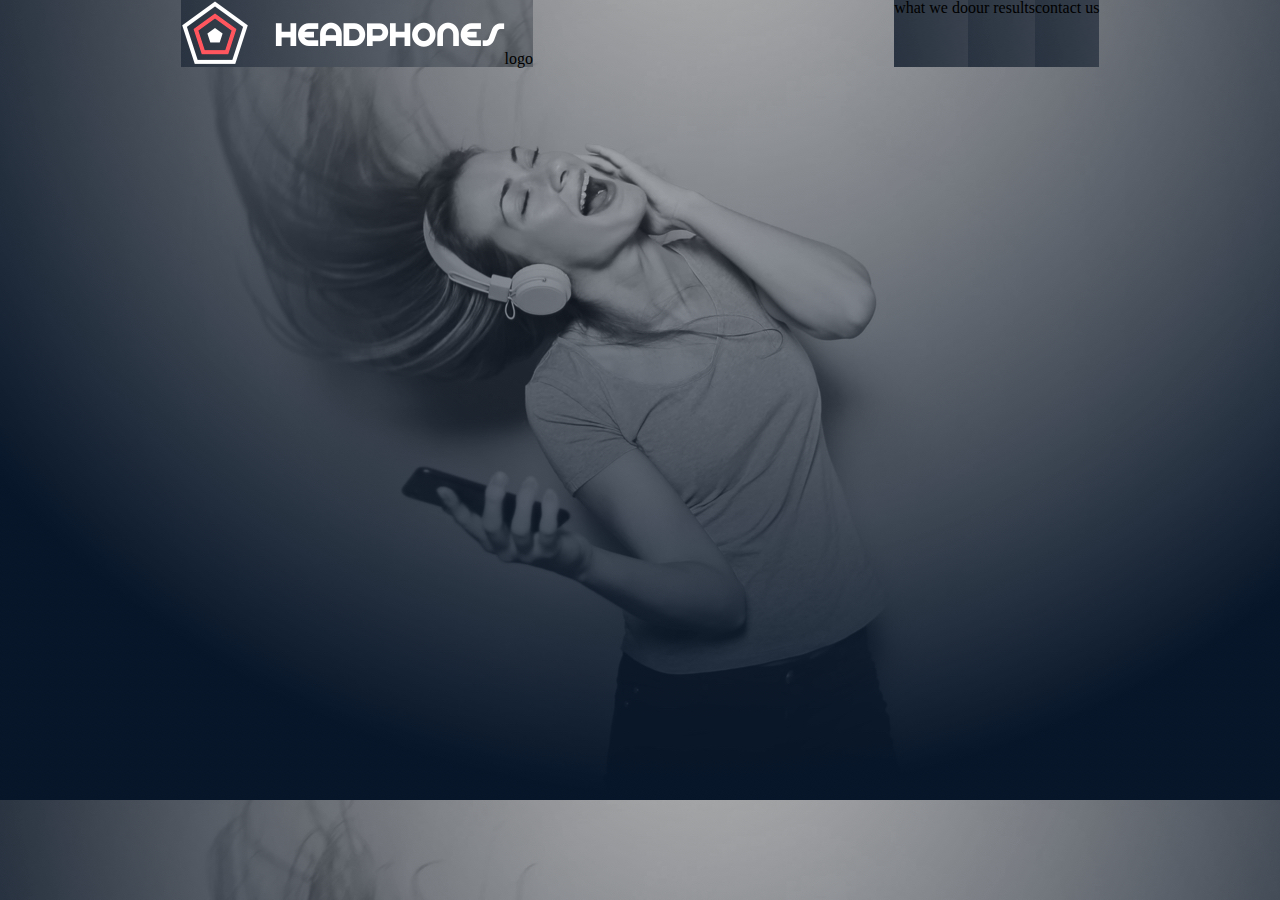
<file: headphones/0-index.html>
<!DOCTYPE html>
<html lang="en">
    <head>
        <meta charset="htf-8">
        <title>headphones</title>
        <link rel="stylesheet" href="0-styles.css">
    </head>
    <body>
        <header>
            <div class="logo">
                <img src="/headphones/images/logo_headphones.png" alt="logo">logo</a>
            </div>
            <div class="menu">
                <div>what we do</div>
                <div>our results</div>
                <div>contact us</div>
            </div>
        </header>
    </body>
</html>
</file>
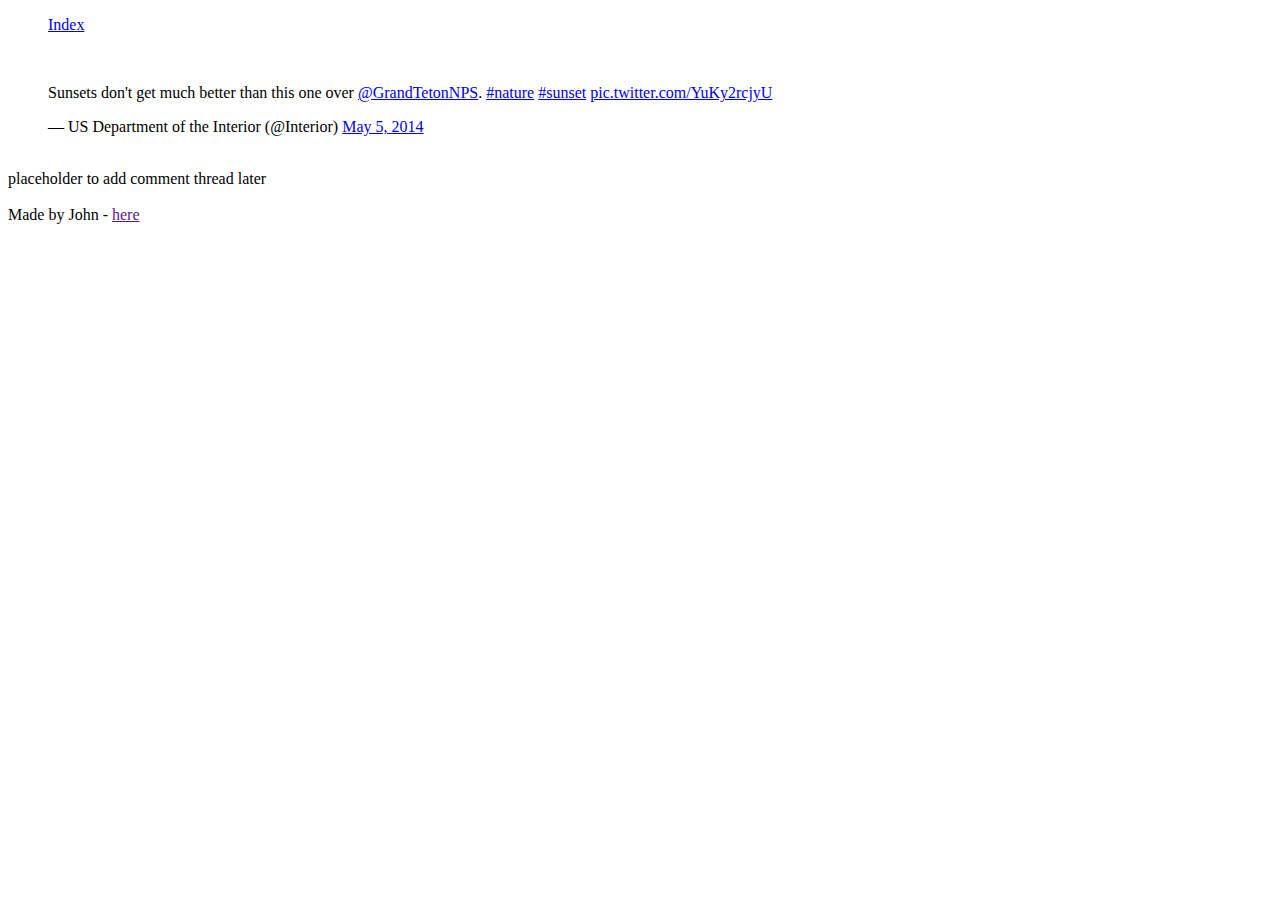
<file: html_basic/tweets.html>
<!DOCTYPE html>
<html lang="en-US">
    <head>
        <meta charset="utf-8">
        <title>Most basic, simple and valid HTML</title>
    </head>
    <body>
        <header><ul><a href="index.html"> Index</a></ul></header>
        <br>
        <main>
            <article>
                <blockquote class="twitter-tweet" data-theme="light">
                <p lang="en" dir="ltr">Sunsets don&#39;t get much better than this one over
                <a href="https://twitter.com/GrandTetonNPS?ref_src=twsrc%5Etfw">@GrandTetonNPS</a>.
                <a href="https://twitter.com/hashtag/nature?src=hash&amp;ref_src=twsrc%5Etfw">#nature</a>
                <a href="https://twitter.com/hashtag/sunset?src=hash&amp;ref_src=twsrc%5Etfw">#sunset</a>
                <a href="http://t.co/YuKy2rcjyU">pic.twitter.com/YuKy2rcjyU</a></p>
                &mdash; US Department of the Interior (@Interior)
                <a href="https://twitter.com/Interior/status/463440424141459456?ref_src=twsrc%5Etfw">May 5, 2014</a>
                </blockquote> <script async src="https://platform.twitter.com/widgets.js" charset="utf-8"></script>
            </article>
            <br>
            <aside>placeholder to add comment thread later</aside>
        </main>
        <br>
        <footer>Made by John - <a href="" target="_blank">here</a></footer>
    </body>
</html>
</file>
<file: headphones/0-styles.css>
/* http://meyerweb.com/eric/tools/css/reset/ 
   v2.0 | 20110126
   License: none (public domain)
*/

html, body, div, span, applet, object, iframe,
h1, h2, h3, h4, h5, h6, p, blockquote, pre,
a, abbr, acronym, address, big, cite, code,
del, dfn, em, img, ins, kbd, q, s, samp,
small, strike, strong, sub, sup, tt, var,
b, u, i, center,
dl, dt, dd, ol, ul, li,
fieldset, form, label, legend,
table, caption, tbody, tfoot, thead, tr, th, td,
article, aside, canvas, details, embed, 
figure, figcaption, footer, header, hgroup, 
menu, nav, output, ruby, section, summary,
time, mark, audio, video {
	margin: 0;
	padding: 0;
	border: 0;
	font-size: 100%;
	font: inherit;
	vertical-align: baseline;
}
/* HTML5 display-role reset for older browsers */

article, aside, details, figcaption, figure, 
footer, header, hgroup, menu, nav, section {
	display: block;
}
body {
	line-height: 1;
}
ol, ul {
	list-style: none;
}
blockquote, q {
	quotes: none;
}
blockquote:before, blockquote:after,
q:before, q:after {
	content: '';
	content: none;
}
table {
	border-collapse: collapse;
	border-spacing: 0;
}

* {
	background-image: url("/headphones/images/headphones_hero_1.jpg");
	background-color: #ccc;
}

/*Header*/

header {
    display: flex;
	justify-content: space-around;
	padding: var(header);
	
}

.menu {
	display: flex;
	flex-direction: row;
	justify-content: space-between;
}
</file>
